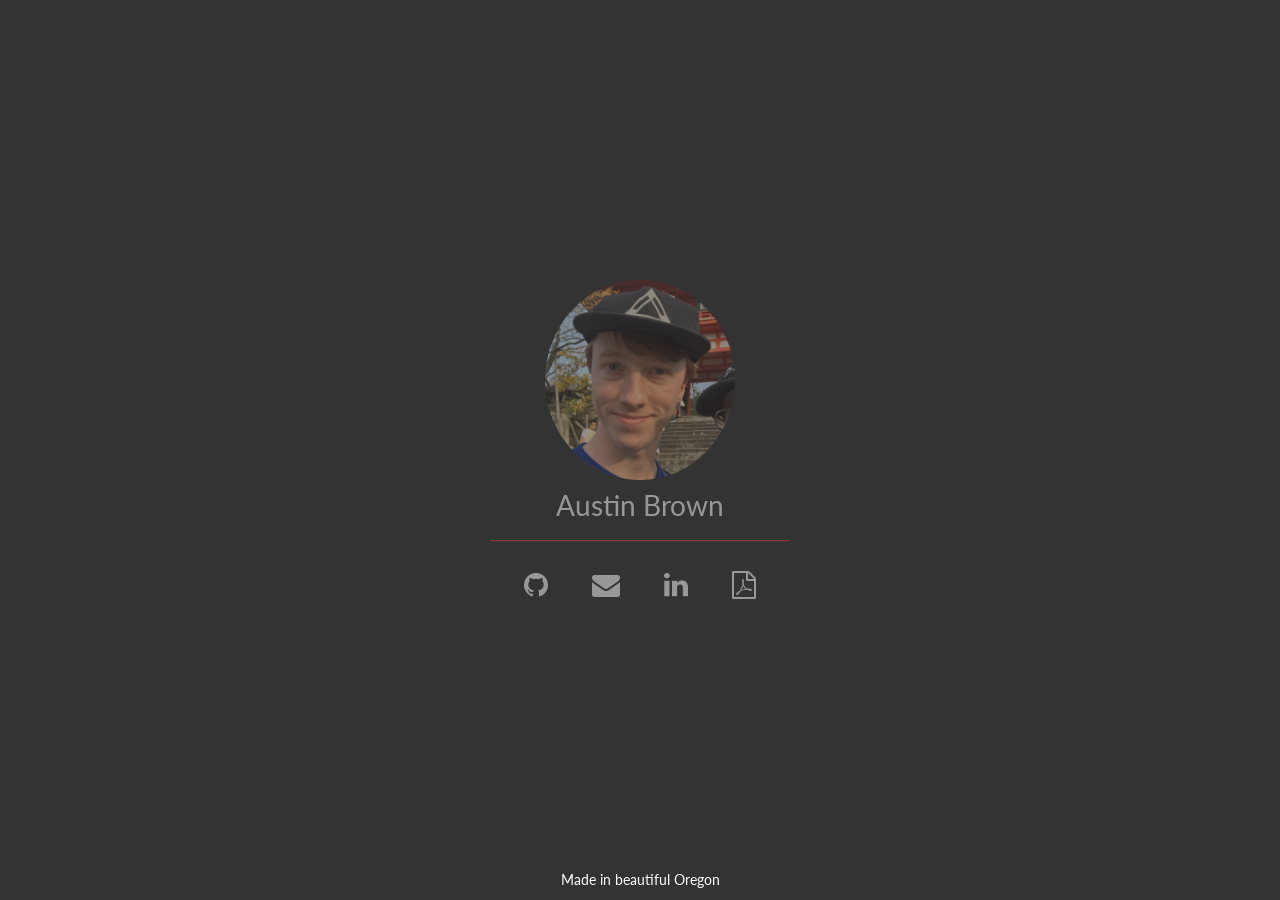
<file: oldsite/index.html>
﻿<!DOCTYPE html>
<html>
<head>
	<meta charset="utf-8">
	<meta name="description" content="Portfolio of Austin Brown. He is a software developer with a passion for user experiences.">
	<meta name="keywords" content="Austin Brown, Austin, Brown">
	<meta property="og:title" content="Austin Brown"/>
	<meta property="og:url" content="https://ascottb.github.io"/>
	<meta property="og:type" content="website"/>
	<meta property="og:site_name" content="Austin Brown"/>
	<meta property="og:description" content="Portfolio of Austin Brown. He is a software developer with a passion for user experiences."/>
	<!--<meta property="og:image" content="https://pecey.github.io/images/user.png"/>-->

	<title>Austin Brown</title>
    <link rel="shortcut icon" type="image/x-icon" href="favicon.ico" />
	<link rel="stylesheet" href="https://maxcdn.bootstrapcdn.com/bootstrap/3.3.6/css/bootstrap.min.css" integrity="sha384-1q8mTJOASx8j1Au+a5WDVnPi2lkFfwwEAa8hDDdjZlpLegxhjVME1fgjWPGmkzs7" crossorigin="anonymous">
	<link rel="stylesheet" href="https://maxcdn.bootstrapcdn.com/font-awesome/4.5.0/css/font-awesome.min.css">
	<link href='https://fonts.googleapis.com/css?family=Lato' rel='stylesheet' type='text/css'>
	<link rel="stylesheet" type="text/css" href="css/custom.css">
</head>
<body>
<div id="landing-slide" class="slide">
	<div id="landing-overlay" class="slide">
		<div id="landing-slide-content" class="container row">
			<div class="left-pane col-md-12 col-xs-12" style="opacity: 0">
				<div class="user-image"><img src="images/profilepic.jpg"></div>
				<div class="user-name">Austin Brown</div>
				<hr style="width:300px; margin-top:10px; margin-bottom: 10px; border-top: 1px solid #EA4040;">
				<div class="user-social">
					<!--<div class="tooltip"> 
						<span class="tooltiptext"> Test
							<span class="tooltiptext">Tooltip text</span>
						</span>
					</div>-->
					<span title="Github">
						<a href="https://github.com/ascottb" target="_blank"><i class="fa fa-github"></i></a>
  					</span>
					<!--<a href="https://www.facebook.com/austin.brown.5836" target="_blank"><i class="fa fa-facebook"></i></a>-->
					<span title="asbrownpro@gmail.com">
						<a href="mailto:asbrownpro@gmail.com" target="_blank"><i class="fa fa-envelope"></i></a>
					</span>
					<span title="LinkedIn">
						<a href="https://www.linkedin.com/in/austin-brown-00315512a" target="_blank"><i class="fa fa-linkedin"></i></a>
					</span>
					<span title="Resume">
						<a href="AustinBrownResumeFeb.pdf" target="_blank"><i class="fa fa-file-pdf-o"></i></a>
					</span>
				</div>
			</div>
			<div class="right-pane col-md-6 col-xs-12">
				<span class="user-info"></span>
			</div>
		</div>
	</div>
</div>

<footer>
	<!--<div id = "#about" class="portfolio spacer" style="background-color:rgb(200,200,200);">
         <div class="container">
            <h2 class="left">About Me</h2>
            <p class="center-text">
               Hello!
            </p>
         </div>
      </div>-->
	<a target="_blank">Made in beautiful Oregon</a>
</footer>
	<script src="https://ajax.googleapis.com/ajax/libs/jquery/2.2.0/jquery.min.js"></script>
	<script type="text/javascript" src="js/typed.js"></script>
	<script type="text/javascript">
		$(window).load(function(){
			$(".left-pane").fadeTo(2000,1).animate({
				width:"50%",
			}, 1000).addClass("col-md-6").removeClass("col-md-12").css("width","100%").animate({"border-right-width":"1"},500,function(){
				$(".right-pane").css("height",$(".left-pane").css("height"));
				$(".user-info").typed({
	            strings: ["<p>Full Stack Engineer.</p> ^500 <p>Mobile Developer.</p> ^500 <p>Frontend Expert.</p>"],
	            typeSpeed: 0.5,
	            loop: false,
	            content:'html',
	            showCursor:false
	        });
			});
		});
	</script>
<!--<script>

"<p>Systems Engineer.</p> ^1000 <p>Mobile Developer.</p> ^1000 <p>Programmer.</p>"
"<p>Hello, this is the personal website for Austin Brown, graduate of Oregon State University in Computer Science. He has worked at Intel Corporation, Air-Weigh, and hopefully your company next! </p>"

  (function(i,s,o,g,r,a,m){i['GoogleAnalyticsObject']=r;i[r]=i[r]||function(){
  (i[r].q=i[r].q||[]).push(arguments)},i[r].l=1*new Date();a=s.createElement(o),
  m=s.getElementsByTagName(o)[0];a.async=1;a.src=g;m.parentNode.insertBefore(a,m)
  })(window,document,'script','//www.google-analytics.com/analytics.js','ga');

  ga('create', 'UA-74430110-1', 'auto');
  ga('send', 'pageview');

</script>-->
</body>
</html>
</file>
<file: oldsite/css/custom.css>
body{
	overflow: hidden; 
	font-family: 'Lato';
	width: 100%;
	height: 100%;
	position: absolute;
}
a{
	color: white;
}
.slide{
	height: 100%;
	width: 100%;
}
/*#landing-slide{
	background: url('../images/background.jpg') no-repeat center;
	background-size: cover;
}*/
#landing-overlay{
	background: rgba(0,0,0,0.8);
	display: table;
}
#landing-slide-content{
	display: table-cell;
	vertical-align: middle;
	text-align: center;
	color: white;
}
.left-pane{
	border-right: 0px solid #EA4040;
}
.right-pane{
	font-size: 2em;
	display: table;
}
.user-info{
	display: table-cell;
	height: 100%;
	width: 100%;
	vertical-align: middle;
	letter-spacing: 2px;
    word-spacing: 0.5em;
}
.user-info p{
	margin: 20px 0px;
}
.user-name{
	font-size: 2em;
	padding: 5px;
}
.user-image{
	height: 200px;
	width: 100%;
	text-align: center;
}
.user-image img{
	height: 100%;
	border-radius: 50%;
}
.user-social i{
	font-size: 2em;
    padding: 20px;
}
.user-social a{
	color: white;
}
.tooltip {
    position: relative;
    display: inline-block;
    border-bottom: 1px dotted black;
}
.tooltip .tooltiptext::after {
    content: " ";
    position: absolute;
    bottom: 100%;  /* At the top of the tooltip */
    left: 50%;
    margin-left: -5px;
    border-width: 5px;
    border-style: solid;
    border-color: transparent transparent black transparent;
}
.tooltip:hover .tooltiptext {
    visibility: visible;
}
footer{
	position: absolute;
	bottom: 0px;
	width: 100%;
	text-align: center;
	padding: 10px;
}
@media (max-width: 768px) { 
	.left-pane{
		border: none;
	}
 }
</file>
